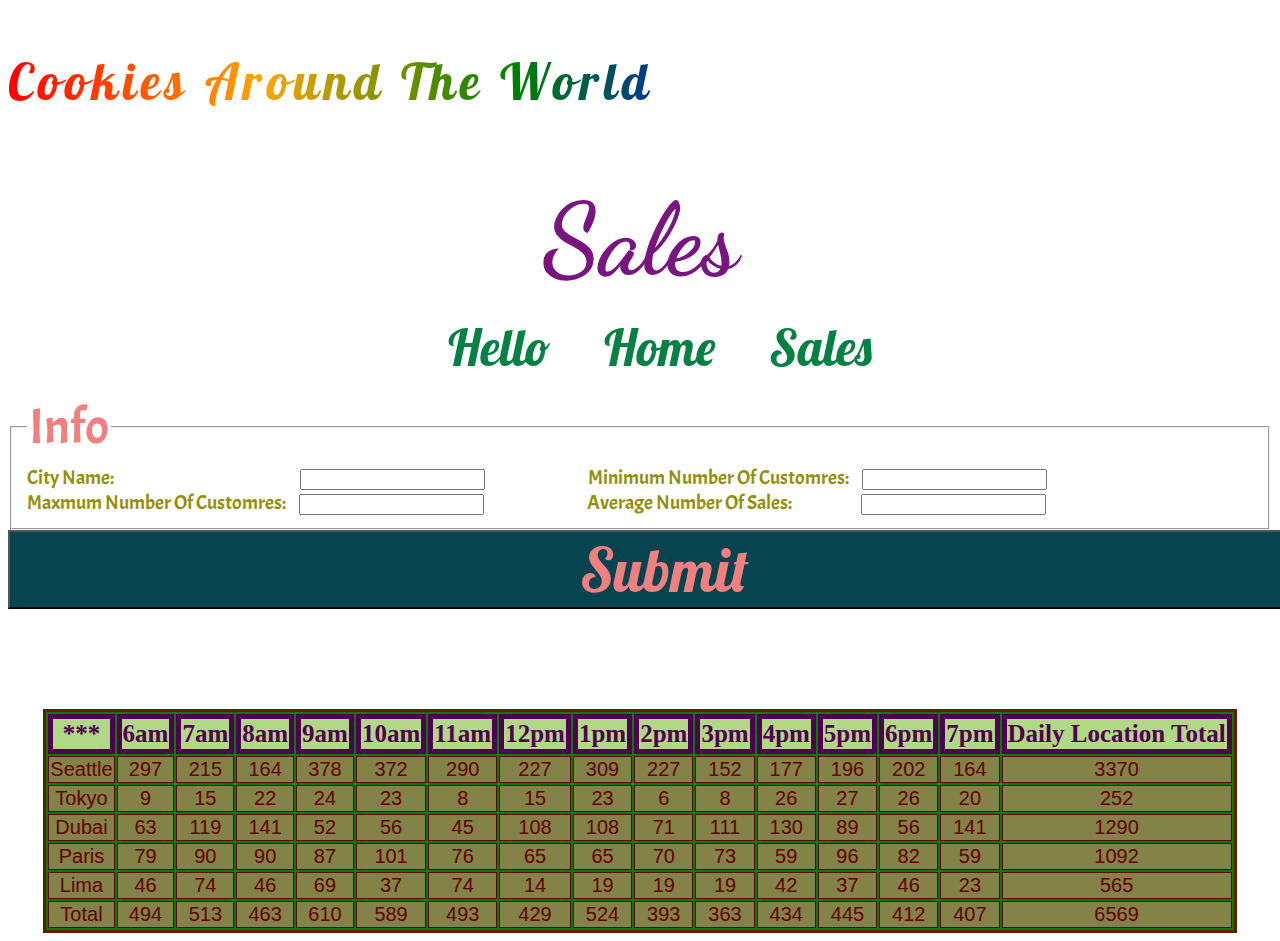
<file: sales.html>
<!DOCTYPE html>
<html lang="en">

<head>
    <title>salad</title>
    <link href="https://fonts.googleapis.com/css?family=Acme|Dancing+Script|Lobster&display=swap" rel="stylesheet">
    <link rel="stylesheet" href="css/style.css">
</head>

<body>
    <p>Cookies Around The World</p>
    <h1>
        Sales
    </h1>
    <nav>
        <ul>
            <li> <a href="welcome.html">Hello</a></li>
            <li><a href="index.html">Home</a></li>
            <li><a href="sales.html">Sales</a></li>
        </ul>
    </nav>

    <form id="newC">
        <fieldset>
            <legend>Info</legend>
            <label class="first">City Name: </label>
            <input class="first" type="text" name="cityName">
            <label class="second">Minimum Number Of Customres: </label>
            <input class="second" type="text" name="minNum"> <br>
            <label class="third">Maxmum Number Of Customres: </label>
            <input class="third" type="text" name="maxNum">
            <label class="fourth">Average Number Of Sales: </label>
            <input class="fourth" type="text" step="0.1" name="avgNum">
        </fieldset>
        <button type="submit">Submit</button>
    </form>

    <div id="cookies">
    </div>



    <script src="js/app.js"></script>
</body>

</html>
</file>
<file: css/style.css>
table{
    margin-left: auto;
    margin-right: auto;
    border-style: solid;
    border-color: rgb(102, 27, 0);
    background-color: green;
}
th{
    border-style: solid;
    border-width: 5px 5px 5px 5px ;
    font-weight: bold;
    background-color: rgb(177, 216, 133);
    color: rgb(79, 0, 82);
    text-align: center;
    font-size: 25px;
}

td{
    border-width: 1px 1px 1px 1px ;
    border-style: solid;
    background-color: rgb(131, 131, 71);
    text-align: center;
    color: rgb(102, 0, 0);
    font-size: 20px;
    font-family: Verdana, Geneva, Tahoma, sans-serif;
}

body{
    background-image: url(https://images6.alphacoders.com/453/453624.jpg);
}
h1{
    text-align: center;
    color: rgb(120, 21, 129);
    font-size: 100px;
    font-family: 'Dancing Script', cursive;
    margin-bottom: 0px;
}
p{
    font-size: 50px;
    letter-spacing: 5px;
    color: rgb(3, 40, 141);
    font-family: 'Lobster', cursive;
        background-image: linear-gradient(to left, violet, indigo, blue, green, orange, red);
        -webkit-background-clip: text;
        -webkit-text-fill-color: transparent;
    
}
a{
    text-decoration: none;
    text-align: center;
    color: rgb(6, 129, 68);
    font-size: 50px;
}
li{
display: inline-block;
font-family: 'Lobster', cursive;
}
nav{
    text-align: center;
    word-spacing: 50px;
}

form{
    padding-bottom: 100px;
    color: rgb(146, 144, 9);
    font-size: 20px ;
    font-family: 'Acme', sans-serif;    
    
}
legend{
    font-size: 50px;
    color: lightcoral;
}
fieldset :nth-child(2){
    padding-right: 183px;
}
fieldset :nth-child(4){
    padding-left: 100px;
}
fieldset :nth-child(9){
    padding-left: 100px;
    padding-right: 66px;
}

button{
    font-size:60px ;
    color: lightcoral;
    background-color: rgb(6, 69, 80);
    padding: 0px 570px;
    text-align: center;
    font-family:'Lobster', cursive ;
}
label{
    padding-right: 10px;
}
</file>
